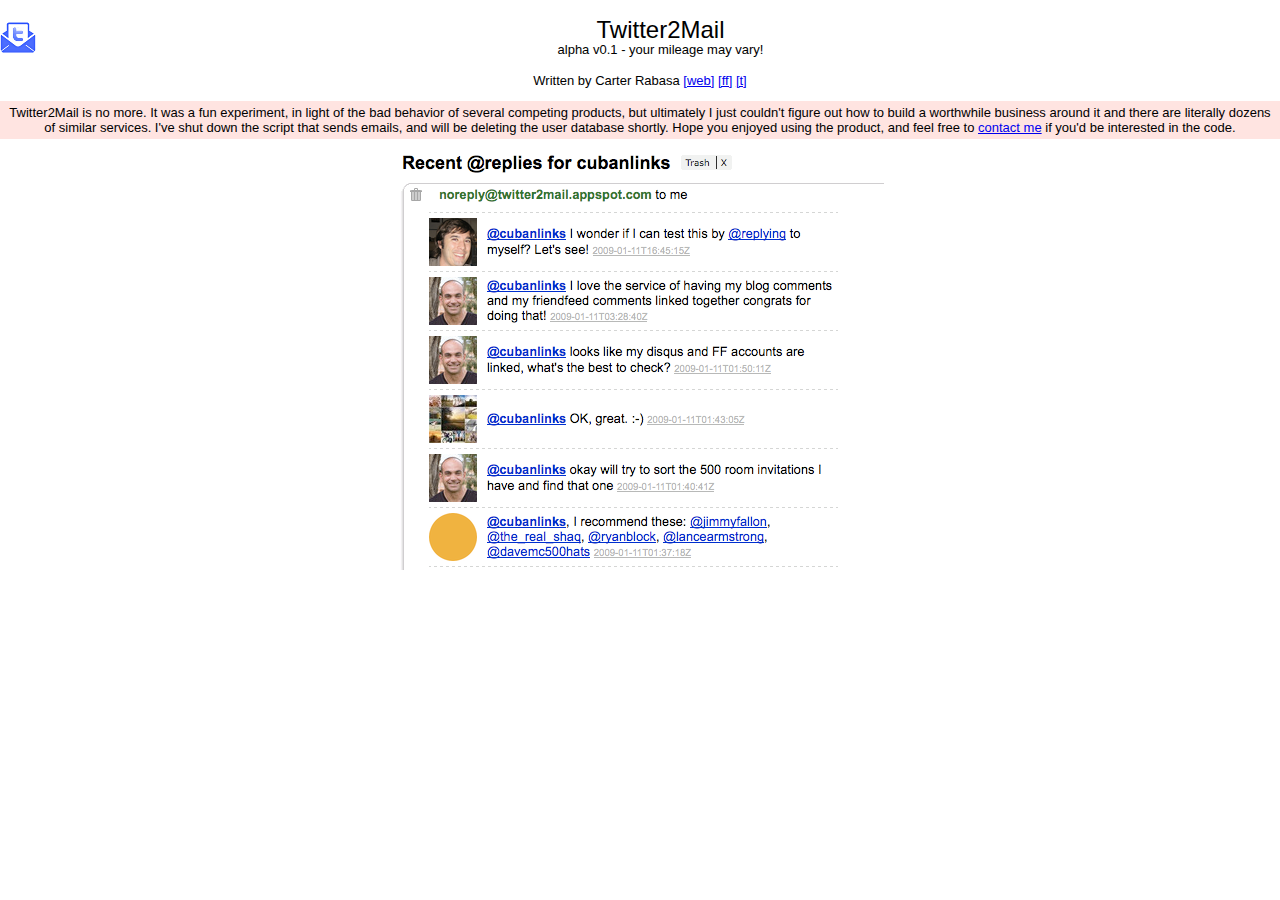
<file: static/private.html>
<html>
<head>

<title>Twitter2Mail - @replies to Your Inbox!</title>
<link rel="shortcut icon" href="/static/t2mail.gif"/> 
<link rel="stylesheet" href="/static/core.css" type="text/css"/>

</head>

<body>
<img style="float:left;margin-right:5px" src="/static/t2mail.gif"/>
<div id="header">Twitter2Mail<div style="margin-left:5px">alpha v0.1 - your mileage may vary!</div></div>
<p>Written by Carter Rabasa <a href="http://cubanlinks.org">[web]</a> <a href="http://friendfeed.com/cubanlinks">[ff]</a> <a href="http://twitter.com/cubanlinks">[t]</a></p>
<div id="disclaimer">
Twitter2Mail is no more.  It was a fun experiment, in light of the bad behavior of several competing products, but ultimately I just couldn't figure out
how to build a worthwhile business around it and there are literally dozens of similar services.  
I've shut down the script that sends emails, and will be deleting the user database shortly.  Hope you enjoyed using the product, and feel free to 
<a href="mailto:carter.rabasa@gmail.com">contact me</a> if you'd be interested in the code.
</div>
<div style="margin-top:10px">
<img src="/static/t2mail_screen.png" title="Screen-shot of @replies being delivered to your inbox"/>
</div>
</body>
</html>
</file>
<file: static/core.css>
body {text-align:center; margin: 20px 0}
body, p, div, h1 {
  font-family: verdana, arial, helvetica, sans-serif;
}
body, p, div {font-size:13px}
img {border:0}
li {margin:5px}
#container {width:600px; margin:0 auto; text-align:left;border-left: 1px dashed #ccc; border-right: 1px dashed #ccc; padding:0 20px 0 20px}
#header {font-size: 24px;line-height:20px}
h2 {font-size: 16px}
#form {border: 3px solid #A1BAF6;background-color: #D9E1F2;padding:10px;}
#message {background-color:#FFFFE0;padding:4px;font-size:12px;margin:3px;}
#disclaimer {background-color:#FFE4E1;padding:4px;}
#disclaimer ul {margin-top:3px}
#disclaimer li {margin-top:3px}
#apps {float:right;}
#unsub_button{color:red}
#rss_link{font-size:10px}
</file>
